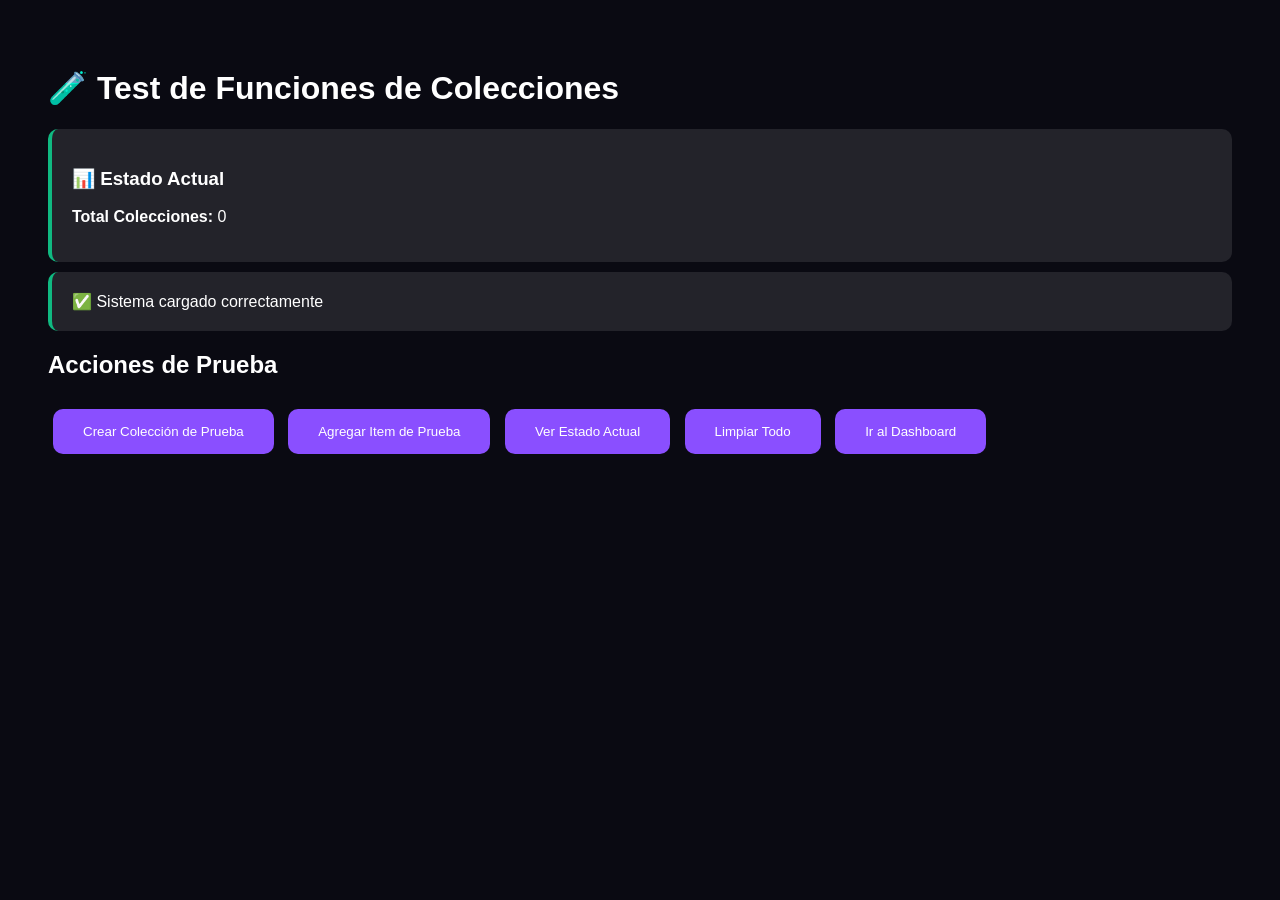
<file: test_collections.html>
<!DOCTYPE html>
<html lang="es">

<head>
    <meta charset="UTF-8">
    <meta name="viewport" content="width=device-width, initial-scale=1.0">
    <title>Test Colecciones</title>
    <link rel="icon" type="image/png" href="images/MINDTRAIN LOGO (1).png">
    <style>
        body {
            background: #0a0a12;
            color: white;
            font-family: Arial, sans-serif;
            padding: 40px;
        }

        .test-result {
            padding: 20px;
            margin: 10px 0;
            border-radius: 10px;
            background: rgba(255, 255, 255, 0.1);
        }

        .success {
            border-left: 4px solid #10b981;
        }

        .error {
            border-left: 4px solid #ef4444;
        }

        button {
            padding: 15px 30px;
            background: #8a4fff;
            color: white;
            border: none;
            border-radius: 10px;
            cursor: pointer;
            margin: 10px 5px;
        }
    </style>
</head>

<body>
    <h1>🧪 Test de Funciones de Colecciones</h1>
    <div id="results"></div>

    <h2>Acciones de Prueba</h2>
    <button onclick="testCreateCollection()">Crear Colección de Prueba</button>
    <button onclick="testAddItem()">Agregar Item de Prueba</button>
    <button onclick="viewState()">Ver Estado Actual</button>
    <button onclick="clearState()">Limpiar Todo</button>
    <button onclick="location.href='dashboard.html'">Ir al Dashboard</button>

    <script type="module">
        // Import store from main.js
        import { store } from './js/main.js';
        window.store = store;

        window.testCreateCollection = () => {
            try {
                store.addItem('Colecciones', {
                    name: 'Test Collection ' + Date.now(),
                    desc: 'Colección de prueba',
                    items: []
                });
                addResult('✅ Colección creada exitosamente', 'success');
                viewState();
            } catch (e) {
                addResult('❌ Error: ' + e.message, 'error');
            }
        };

        window.testAddItem = () => {
            try {
                const s = store.getState();
                const collections = s.Colecciones || [];
                if (collections.length === 0) {
                    addResult('⚠️ Primero crea una colección', 'error');
                    return;
                }

                const col = collections[0];
                const items = [...(col.items || []), {
                    id: Date.now(),
                    name: 'Item Test ' + Date.now(),
                    image: null,
                    checked: false
                }];
                store.updateItem('Colecciones', col.id, { items });
                addResult('✅ Item agregado exitosamente', 'success');
                viewState();
            } catch (e) {
                addResult('❌ Error: ' + e.message, 'error');
            }
        };

        window.viewState = () => {
            const s = store.getState();
            const collections = s.Colecciones || [];
            let html = `<h3>📊 Estado Actual</h3>`;
            html += `<p><strong>Total Colecciones:</strong> ${collections.length}</p>`;

            collections.forEach((col, i) => {
                html += `<div style="margin: 10px 0; padding: 10px; background: rgba(138,79,255,0.1); border-radius: 8px;">`;
                html += `<strong>${i + 1}. ${col.name}</strong> (ID: ${col.id})<br>`;
                html += `Descripción: ${col.desc || 'Sin descripción'}<br>`;
                html += `Items: ${(col.items || []).length}`;
                if (col.items && col.items.length > 0) {
                    html += `<ul>`;
                    col.items.forEach(item => {
                        html += `<li>${item.name} ${item.checked ? '✓' : ''}</li>`;
                    });
                    html += `</ul>`;
                }
                html += `</div>`;
            });

            addResult(html, 'success');
        };

        window.clearState = () => {
            if (confirm('¿Limpiar todas las colecciones?')) {
                store.setState({ Colecciones: [] });
                addResult('🗑️ Estado limpiado', 'success');
                viewState();
            }
        };

        function addResult(message, type) {
            const div = document.createElement('div');
            div.className = `test-result ${type}`;
            div.innerHTML = message;
            document.getElementById('results').prepend(div);
        }

        // Initial state check
        setTimeout(() => {
            addResult('✅ Sistema cargado correctamente', 'success');
            viewState();
        }, 500);
    </script>
</body>

</html>
</file>
